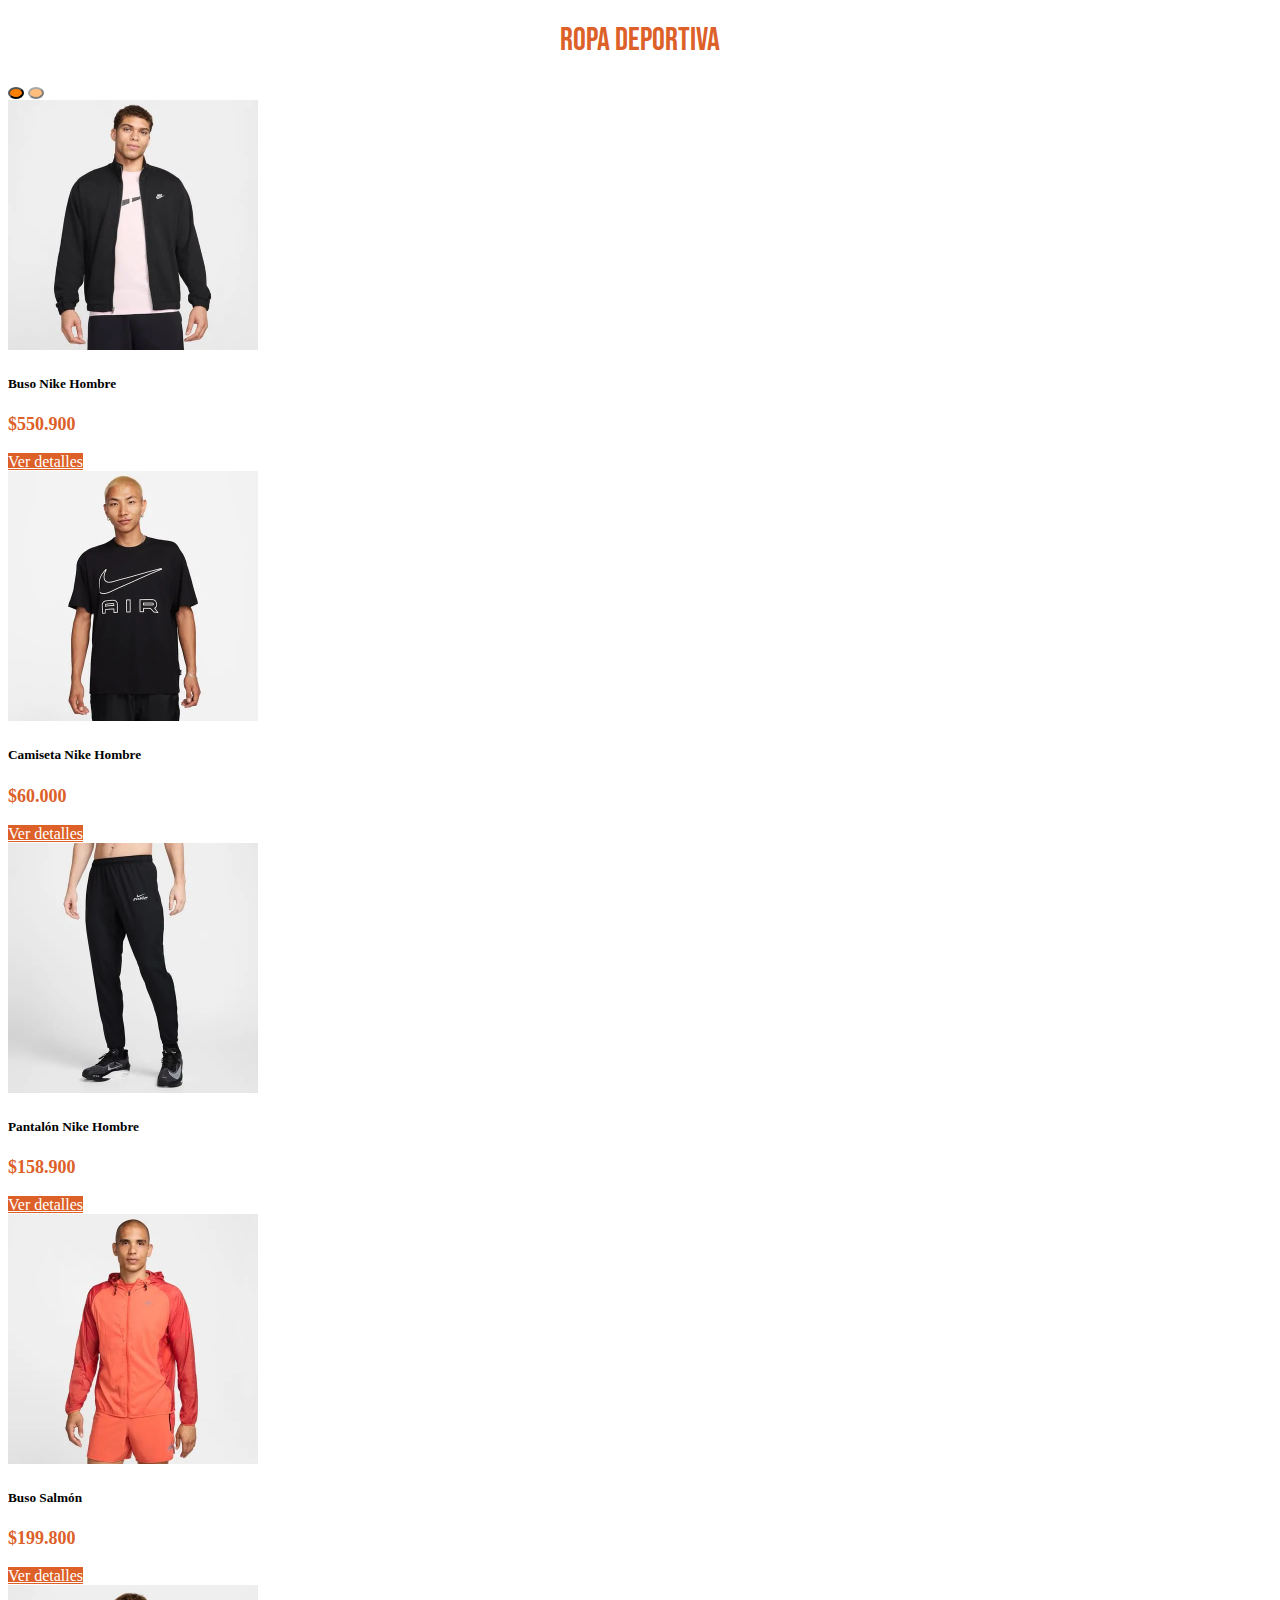
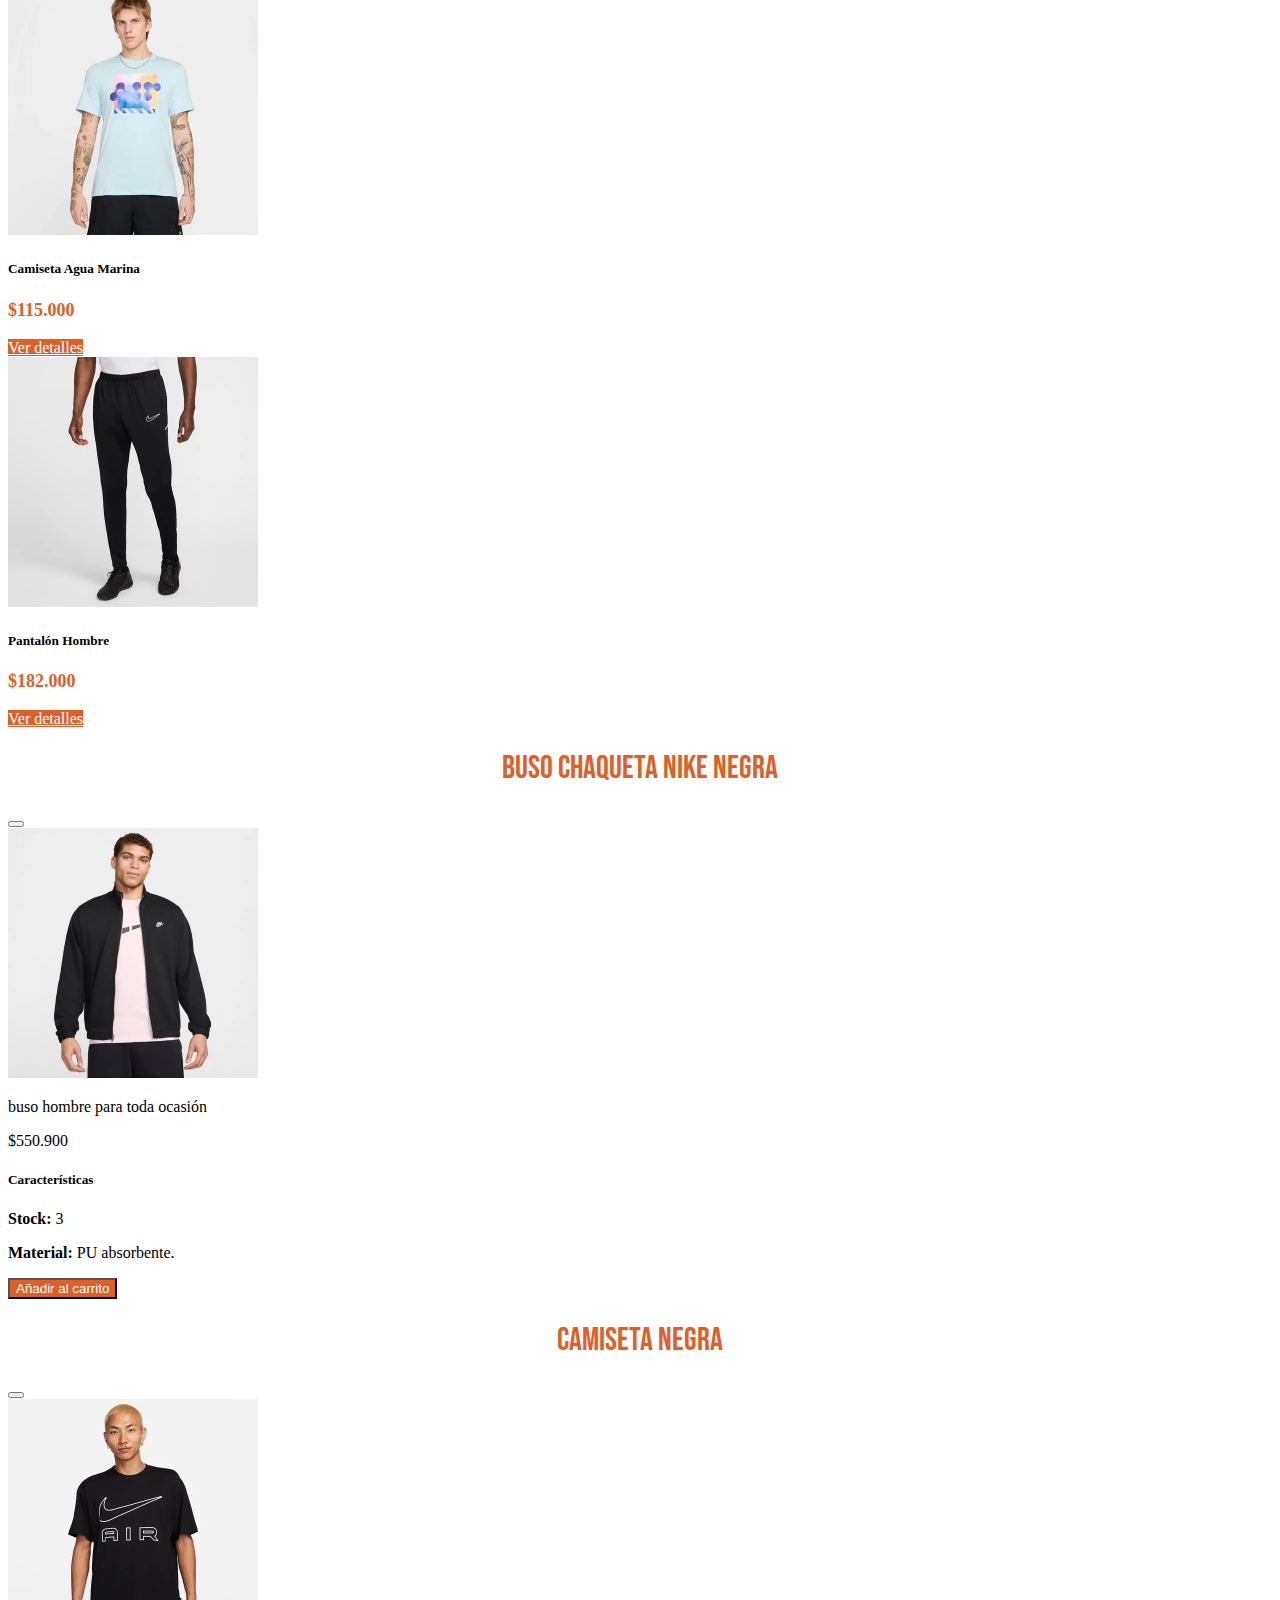
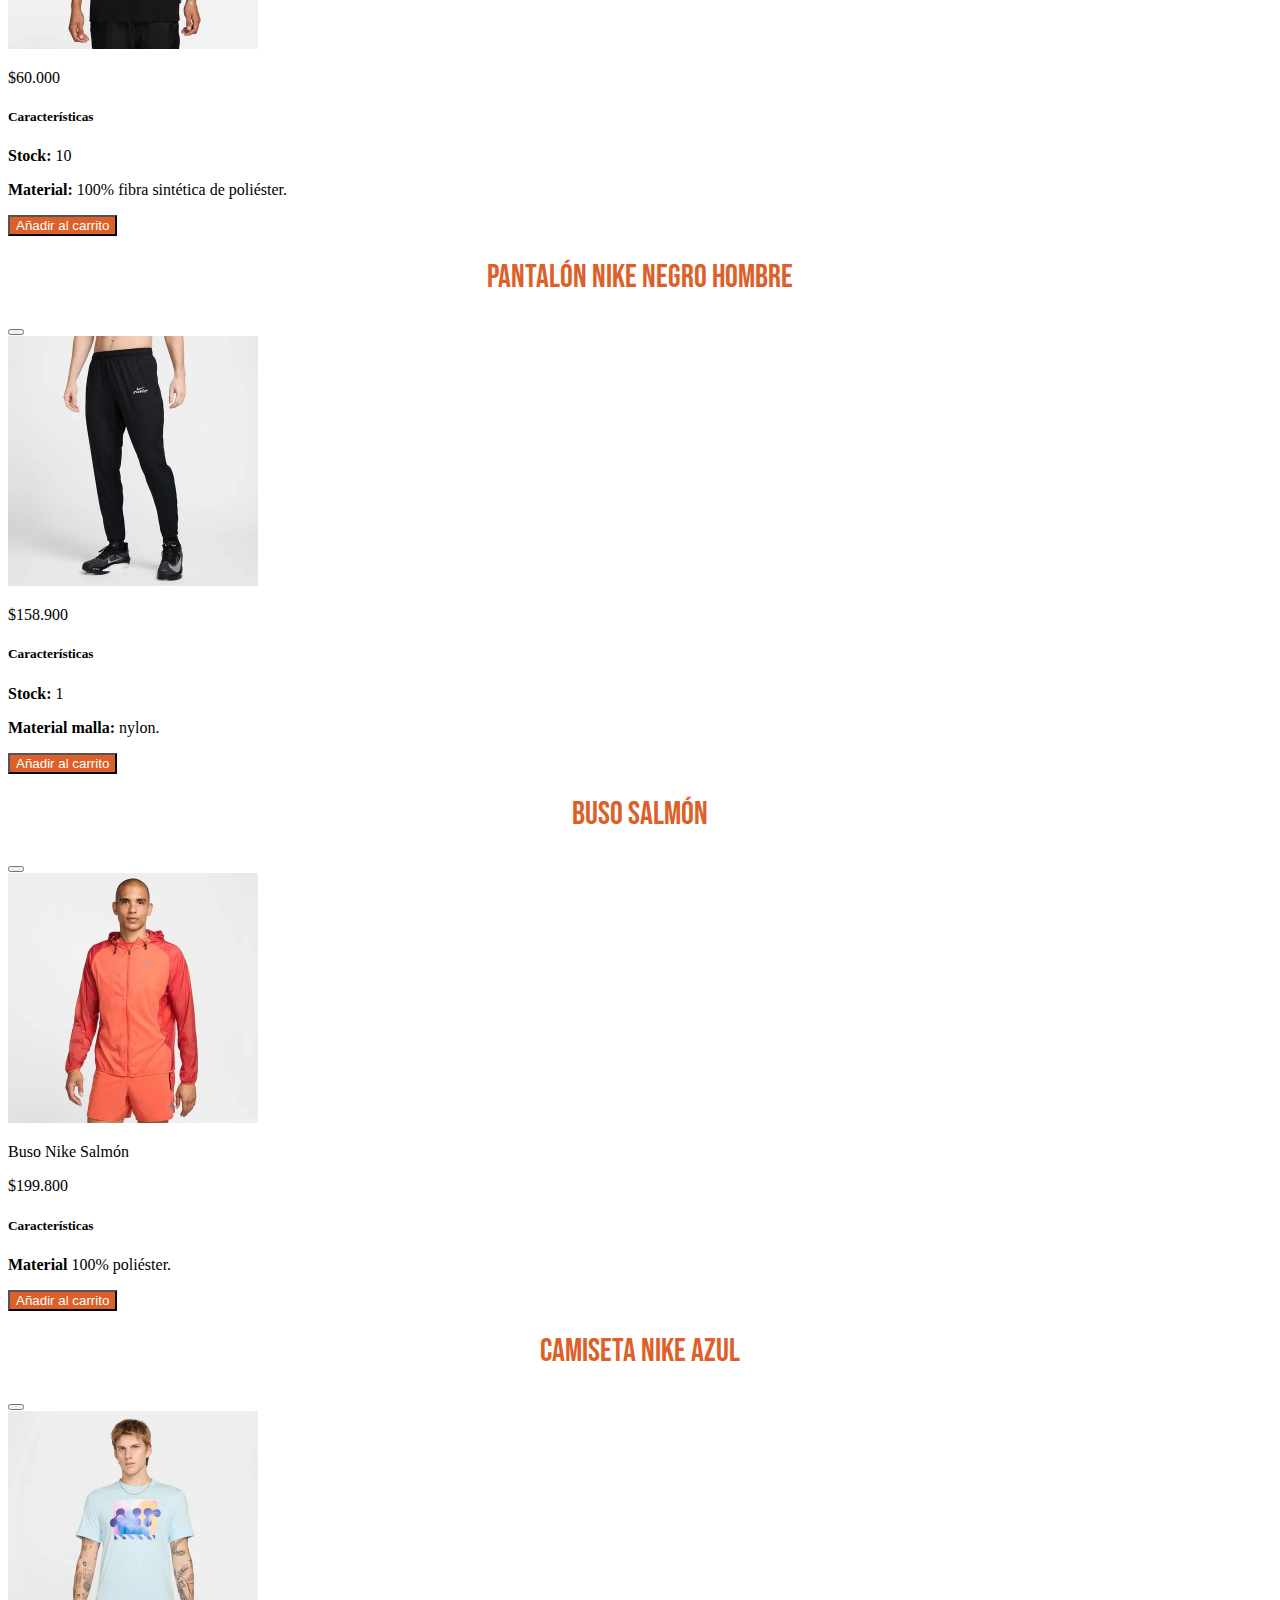
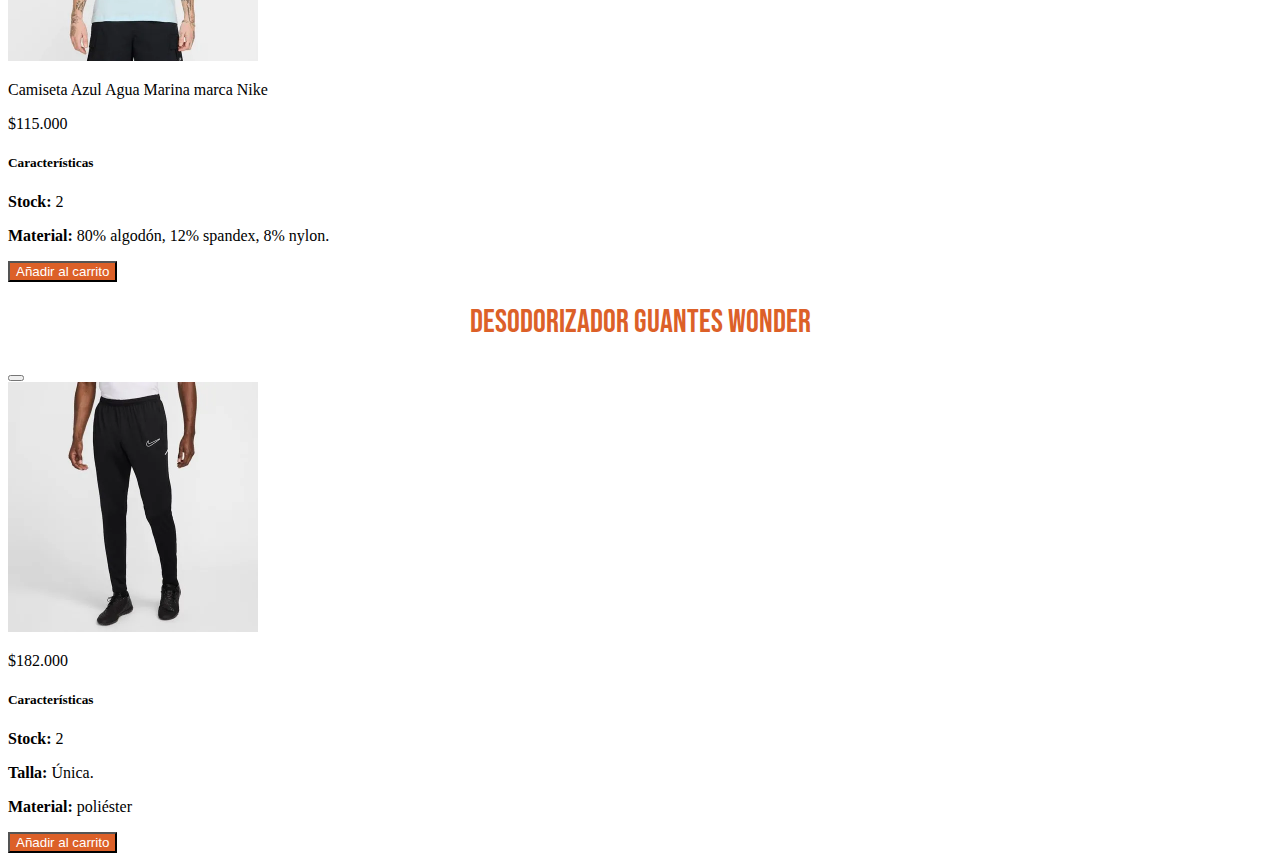
<file: pages/fabian.html>
<!DOCTYPE html>
<html lang="es">
<head>
  <meta charset="UTF-8" />
  <meta name="viewport" content="width=device-width, initial-scale=1" />
  <title>Ropa Deportiva</title>
  <link href="https://cdn.jsdelivr.net/npm/bootstrap@5.3.5/dist/css/bootstrap.min.css" rel="stylesheet" integrity="sha384-SgOJa3DmI69IUzQ2PVdRZhwQ+dy64/BUtbMJw1MZ8t5HZApcHrRKUc4W0kG879m7" crossorigin="anonymous">
  <link rel="stylesheet" href="../Ropa.css" />
</head>
<body>
    <!DOCTYPE html>
    <html lang="en">
    <head>
        <meta charset="UTF-8">
        <meta name="viewport" content="width=device-width, initial-scale=1.0">
        <title>Document</title>
        <link href="https://cdn.jsdelivr.net/npm/bootstrap@5.3.5/dist/css/bootstrap.min.css" rel="stylesheet" integrity="sha384-SgOJa3DmI69IUzQ2PVdRZhwQ+dy64/BUtbMJw1MZ8t5HZApcHrRKUc4W0kG879m7" crossorigin="anonymous">
        <link rel="stylesheet" href="/styles/kerly.css">
    </head>
    <body>
        <main>
      
            <!-- carrusel Hombres -->
            <section class="container my-5" id="productosMasVendidos">
              <h1>ROPA DEPORTIVA</h1>
              <div id="multiCardCarousel" class="carousel slide" data-bs-ride="carousel">  
                <div class="carousel-indicators ">
                  <button type="button" data-bs-target="#multiCardCarousel" data-bs-slide-to="0" class="active" aria-current="true" aria-label="Slide 1"></button>
                  <button type="button" data-bs-target="#multiCardCarousel" data-bs-slide-to="1" aria-label="Slide 2"></button>
                </div>
           
                <!-- Slides -->
                <div class="carousel-inner pb-5">
                  <div class="carousel-item active">
                    <div class="row justify-content-center">
                      <!-- Producto 1 -->
                      <div class="col-md-4">
                        <div class="card shadow" style="width: 100%">
                          <img src="../images/hnb1.webp" class="card-img-top" alt="...">
                          <div class="card-body">
                            <h5 class="card-title">Buso Nike Hombre</h5>
                            <p class="card-text">$550.900</p>
                            <a href="#" class="btn bg-orange" data-bs-toggle="modal" data-bs-target="#modal1">Ver detalles</a>
                          </div>
                        </div>
                      </div>
                      <!-- Producto2 -->
                      <div class="col-md-4 d-none d-md-block">
                        <div class="card shadow" style="width: 100%">
                          <img src="../images/hnc1.webp" class="card-img-top" alt="...">
                          <div class="card-body">
                            <h5 class="card-title">Camiseta Nike Hombre</h5>
                            <p class="card-text">$60.000</p>
                            <a href="#" class="btn bg-orange" data-bs-toggle="modal" data-bs-target="#modal2">Ver detalles</a>
                          </div>
                        </div>
                      </div>
                      <!-- Producto3-->
                      <div class="col-md-4 d-none d-lg-block">
                        <div class="card shadow" style="width: 100%">
                          <img src="../images/hnp1.webp" class="card-img-top" alt="...">
                          <div class="card-body">
                            <h5 class="card-title">Pantalón Nike Hombre</h5>
                            <p class="card-text">$158.900</p>
                            <a href="#" class="btn bg-orange" data-bs-toggle="modal" data-bs-target="#modal3">Ver detalles</a>
                          </div>
                        </div>
                      </div>
                    </div>
                  </div>
         
                  <div class="carousel-item">
                     <!-- Producto4-->
                    <div class="row justify-content-center">
                      <div class="col-md-4">
                        <div class="card shadow" style="width: 100%">
                          <img src="../images/hnb2.webp" class="card-img-top" alt="...">
                          <div class="card-body">
                            <h5 class="card-title">Buso Salmón</h5>
                            <p class="card-text">$199.800</p>
                            <a href="#" class="btn bg-orange" data-bs-toggle="modal" data-bs-target="#modal4">Ver detalles</a>
                          </div>
                        </div>
                      </div>
                       <!-- Producto5-->
                      <div class="col-md-4 d-none d-md-block">
                        <div class="card shadow" style="width: 100%">
                          <img src="../images/hnc2.webp" class="card-img-top img" alt="...">
                          <div class="card-body">
                            <h5 class="card-title">Camiseta Agua Marina</h5>
                            <p class="card-text">$115.000</p>
                            <a href="#" class="btn bg-orange" data-bs-toggle="modal" data-bs-target="#modal5">Ver detalles</a>
                          </div>
                        </div>
                      </div>
                       <!-- Producto6-->
                      <div class="col-md-4 d-none d-lg-block">
                        <div class="card shadow" style="width: 100%">
                          <img src="../images/hnp2.webp" class="card-img-top" alt="...">
                          <div class="card-body">
                            <h5 class="card-title">Pantalón Hombre</h5>
                            <p class="card-text">$182.000</p>
                            <a href="#" class="btn bg-orange" data-bs-toggle="modal" data-bs-target="#modal6">Ver detalles</a>
                          </div>
                        </div>
                      </div>
                    </div>
                  </div>
                </div>
              </div>
            </section>
           
     
            <!-- modal1 -->
       
            <div
              class="modal fade"
              id="modal1"
              data-bs-backdrop="static"
              data-bs-keyboard="false"
              tabindex="-1"
              aria-labelledby="staticBackdropLabel"
              aria-hidden="true"
            >
              <div class="modal-dialog modal-dialog-scrollable">
                <div class="modal-content">
                  <div class="modal-header">
                    <h1 class="modal-title fs-5" id="staticBackdropLabel">
                      Buso Chaqueta Nike Negra
                    </h1>
                    <button
                      type="button"
                      class="btn-close"
                      data-bs-dismiss="modal"
                      aria-label="Close"
                    ></button>
                  </div>
                  <div class="modal-body">
                    <img src="../images/hnb1.webp" class="card-img-top" alt="...">
                    <p>
                      buso hombre para toda ocasión               
                    </p>
                    <p class="precio">$550.900</p>
                    <h5>Características  </h5>
                    <p><strong>Stock:</strong> 3</p>
                                 <p><strong> Material:</strong>  PU absorbente.</p>
                  </div>
                  <div class="modal-footer">
                    <button class="btn bg-orange ">Añadir al carrito</button
                          >
                  </div>
                </div>
              </div>
            </div>
       
            <!-- modal2 -->
            <div
              class="modal fade"
              id="modal2"
              data-bs-backdrop="static"
              data-bs-keyboard="false"
              tabindex="-1"
              aria-labelledby="staticBackdropLabel"
              aria-hidden="true"
            >
              <div class="modal-dialog modal-dialog-scrollable">
                <div class="modal-content">
                  <div class="modal-header">
                    <h1 class="modal-title fs-5" id="staticBackdropLabel">
                      Camiseta Negra
                    </h1>
                    <button
                      type="button"
                      class="btn-close"
                      data-bs-dismiss="modal"
                      aria-label="Close"
                    ></button>
                  </div>
                  <div class="modal-body">
                    <img src="../images/hnc1.webp" class="card-img-top" alt="...">
                    <p class="precio">$60.000</p>
                    <h5>Características  </h5>
                    <p><strong>Stock:</strong> 10</p>
                    <p><strong> Material:</strong> 100% fibra sintética de poliéster.</p>
                  </div>
                  <div class="modal-footer">
                    <button class="btn bg-orange ">Añadir al carrito</button
                          >
                  </div>
                </div>
              </div>
            </div>
       
            <!-- modal3 -->
            <div
              class="modal fade"
              id="modal3"
              data-bs-backdrop="static"
              data-bs-keyboard="false"
              tabindex="-1"
              aria-labelledby="staticBackdropLabel"
              aria-hidden="true"
            >
              <div class="modal-dialog modal-dialog-scrollable">
                <div class="modal-content">
                  <div class="modal-header">
                    <h1 class="modal-title fs-5" id="staticBackdropLabel">
                      Pantalón Nike negro hombre
                    </h1>
                    <button
                      type="button"
                      class="btn-close"
                      data-bs-dismiss="modal"
                      aria-label="Close"
                    ></button>
                  </div>
                  <div class="modal-body">
                    <img src="../images/hnp1.webp" class="card-img-top" alt="...">
                    <p class="precio">$158.900</p>
                    <h5>Características  </h5>
                    <p><strong>Stock:</strong> 1</p>
                    <p><strong> Material malla:</strong>  nylon.</p>

                   
     
                  </div>
                  <div class="modal-footer">
                    <button class="btn bg-orange ">Añadir al carrito</button
                          >
                  </div>
                </div>
              </div>
            </div>
       
       
            <!-- modal4 -->
            <div
            class="modal fade"
            id="modal4"
            data-bs-backdrop="static"
            data-bs-keyboard="false"
            tabindex="-1"
            aria-labelledby="staticBackdropLabel"
            aria-hidden="true"
          >
            <div class="modal-dialog modal-dialog-scrollable">
              <div class="modal-content">
                <div class="modal-header">
                  <h1 class="modal-title fs-5" id="staticBackdropLabel">
                    Buso Salmón
                  </h1>
                  <button
                    type="button"
                    class="btn-close"
                    data-bs-dismiss="modal"
                    aria-label="Close"
                  ></button>
                </div>
                <div class="modal-body">
                  <img src="../images/hnb2.webp" class="card-img-top" alt="...">
                  <p>Buso Nike Salmón</p>
                  <p class="precio">$199.800</p>
                  <h5>Características  </h5>
                  <p><strong> Material</strong>  100% poliéster.</p>
                </div>
                <div class="modal-footer">
                  <button class="btn bg-orange ">Añadir al carrito</button
                        >
                </div>
              </div>
            </div>
          </div>
       
            <!-- modal5 -->
            <div
            class="modal fade"
            id="modal5"
            data-bs-backdrop="static"
            data-bs-keyboard="false"
            tabindex="-1"
            aria-labelledby="staticBackdropLabel"
            aria-hidden="true"
          >
            <div class="modal-dialog modal-dialog-scrollable">
              <div class="modal-content">
                <div class="modal-header">
                  <h1 class="modal-title fs-5" id="staticBackdropLabel">
                    Camiseta Nike Azul
                  </h1>
                  <button
                    type="button"
                    class="btn-close"
                    data-bs-dismiss="modal"
                    aria-label="Close"
                  ></button>
                </div>
                <div class="modal-body">
                  <img src="../images/hnc2.webp" class="card-img-top img" alt="...">
                  <p>Camiseta Azul Agua Marina marca Nike</p>
                  <p class="precio">$115.000</p>
                  <h5>Características  </h5>
                  <p><strong>Stock:</strong> 2</p>
                  <p><strong> Material:</strong>   80% algodón, 12% spandex, 8% nylon.</p>

                   
                 
     
                </div>
                <div class="modal-footer">
                  <button class="btn bg-orange ">Añadir al carrito</button
                        >
                </div>
              </div>
            </div>
          </div>
       
            <!-- modal6 -->
            <div
            class="modal fade"
            id="modal3"
            data-bs-backdrop="static"
            data-bs-keyboard="false"
            tabindex="-1"
            aria-labelledby="staticBackdropLabel"
            aria-hidden="true"
          >
            <div class="modal-dialog modal-dialog-scrollable">
              <div class="modal-content">
                <div class="modal-header">
                  <h1 class="modal-title fs-5" id="staticBackdropLabel">
                    Desodorizador Guantes Wonder
                  </h1>
                  <button
                    type="button"
                    class="btn-close"
                    data-bs-dismiss="modal"
                    aria-label="Close"
                  ></button>
                </div>
                <div class="modal-body">
                  <img src="../images/hnp2.webp" class="card-img-top" alt="...">
                  <p class="precio">$182.000</p>
                  <h5>Características  </h5>
                  <p><strong>Stock:</strong> 2</p>
                  <p><strong>Talla:</strong> Única.</p>
                  <p><strong> Material:</strong> poliéster</p>
               
                </div>
                <div class="modal-footer">
                  <button class="btn bg-orange ">Añadir al carrito</button
                        >
                </div>
              </div>
            </div>
          </div>
     
        </main>
        <script src="https://cdn.jsdelivr.net/npm/bootstrap@5.3.5/dist/js/bootstrap.bundle.min.js" integrity="sha384-k6d4wzSIapyDyv1kpU366/PK5hCdSbCRGRCMv+eplOQJWyd1fbcAu9OCUj5zNLiq" crossorigin="anonymous"></script>
    </body>
    </html>
</file>
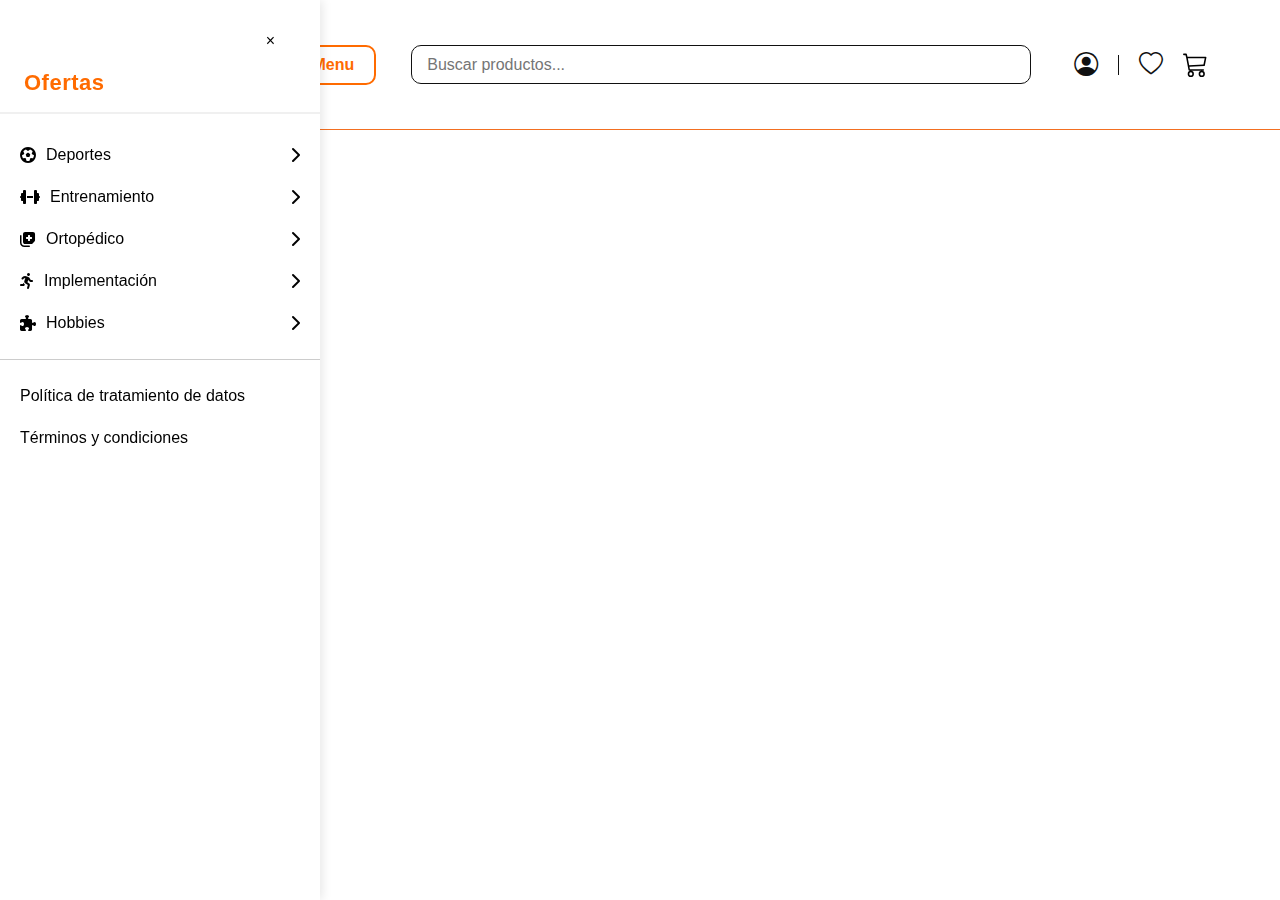
<file: pages/lizet.html>
<!DOCTYPE html>
<html lang="es">
<head>
  <meta charset="UTF-8" />
  <meta name="viewport" content="width=device-width, initial-scale=1.0"/>
  <title>Navbar VivaSport</title>
  <link rel="stylesheet" href="https://cdnjs.cloudflare.com/ajax/libs/font-awesome/6.5.0/css/all.min.css">
  <link rel="stylesheet" href="https://cdn.jsdelivr.net/npm/bootstrap-icons@1.10.5/font/bootstrap-icons.css">
  <link rel="stylesheet" href="../styles/lizet.css" />
</head>

<body>
  <!-- Header -->
  <header class="navbar">
    <img src="../images/LOgo.png" alt="Logo" class="logo">

    <button class="menu-btn" onclick="openSidebar()">☰ Menu</button>

    <input type="text" placeholder="Buscar productos..." class="search-box">

    <div class="icon-group">
      <i class="bi bi-person-circle"></i>
      <span class="divider"></span>
      <i class="bi bi-heart"></i>

      <!-- Ícono de carrito con función -->
      <svg xmlns="http://www.w3.org/2000/svg" onclick="openCartSidebar()" width="24" height="24" fill="currentColor" class="bi bi-cart3" viewBox="0 0 16 16" style="cursor: pointer;">
        <path d="M0 1.5A.5.5 0 0 1 .5 1H2a.5.5 0 0 1 .485.379L2.89 3H14.5a.5.5 0 0 1 .49.598l-1 5a.5.5 0 0 1-.465.401l-9.397.472L4.415 11H13a.5.5 0 0 1 0 1H4a.5.5 0 0 1-.491-.408L2.01 3.607 1.61 2H.5a.5.5 0 0 1-.5-.5M3.102 4l.84 4.479 9.144-.459L13.89 4zM5 12a2 2 0 1 0 0 4 2 2 0 0 0 0-4m7 0a2 2 0 1 0 0 4 2 2 0 0 0 0-4m-7 1a1 1 0 1 1 0 2 1 1 0 0 1 0-2m7 0a1 1 0 1 1 0 2 1 1 0 0 1 0-2"/>
      </svg>
    </div>
  </header>

  <!-- Menú lateral -->
  <div id="mySidebar" class="sidebar">
    <a href="javascript:void(0)" class="close-btn" onclick="closeSidebar()">&times;</a>
    <h2>Ofertas</h2>
    <a href="#"><span class="label"><i class="fa-solid fa-futbol"></i> Deportes</span><i class="fa-solid fa-chevron-right"></i></a>
    <a href="#"><span class="label"><i class="fa-solid fa-dumbbell"></i> Entrenamiento</span><i class="fa-solid fa-chevron-right"></i></a>
    <a href="#"><span class="label"><i class="fa-solid fa-notes-medical"></i> Ortopédico</span><i class="fa-solid fa-chevron-right"></i></a>
    <a href="#"><span class="label"><i class="fa-solid fa-person-running"></i> Implementación</span><i class="fa-solid fa-chevron-right"></i></a>
    <a href="#"><span class="label"><i class="fa-solid fa-puzzle-piece"></i> Hobbies</span><i class="fa-solid fa-chevron-right"></i></a>
    <hr>
    <a href="#">Política de tratamiento de datos</a>
    <a href="#">Términos y condiciones</a>
  </div>

  <!-- Overlay para menú -->
  <div id="overlay" class="overlay" onclick="closeSidebar()"></div>

  <!-- Carrito lateral -->
  <div id="cartSidebar" class="cart-sidebar">
    <div class="cart-header">
      <h2>Carrito de compras</h2>
      <span class="close-cart" onclick="closeCartSidebar()">&times;</span>
    </div>

    <div class="cart-items">
      <!-- Aquí se inyectan los productos dinámicamente -->
    </div>

    <div class="cart-footer">
      <button class="clear-btn" onclick="clearCart()">🗑 Vaciar carrito</button>
      <button class="buy-btn">Completar compra</button>
      <p class="total">Total: <strong>0 COP</strong></p>
    </div>
  </div>

  <!-- Scripts -->
  <script src="../script.js"></script>
</body>
</html>
</file>
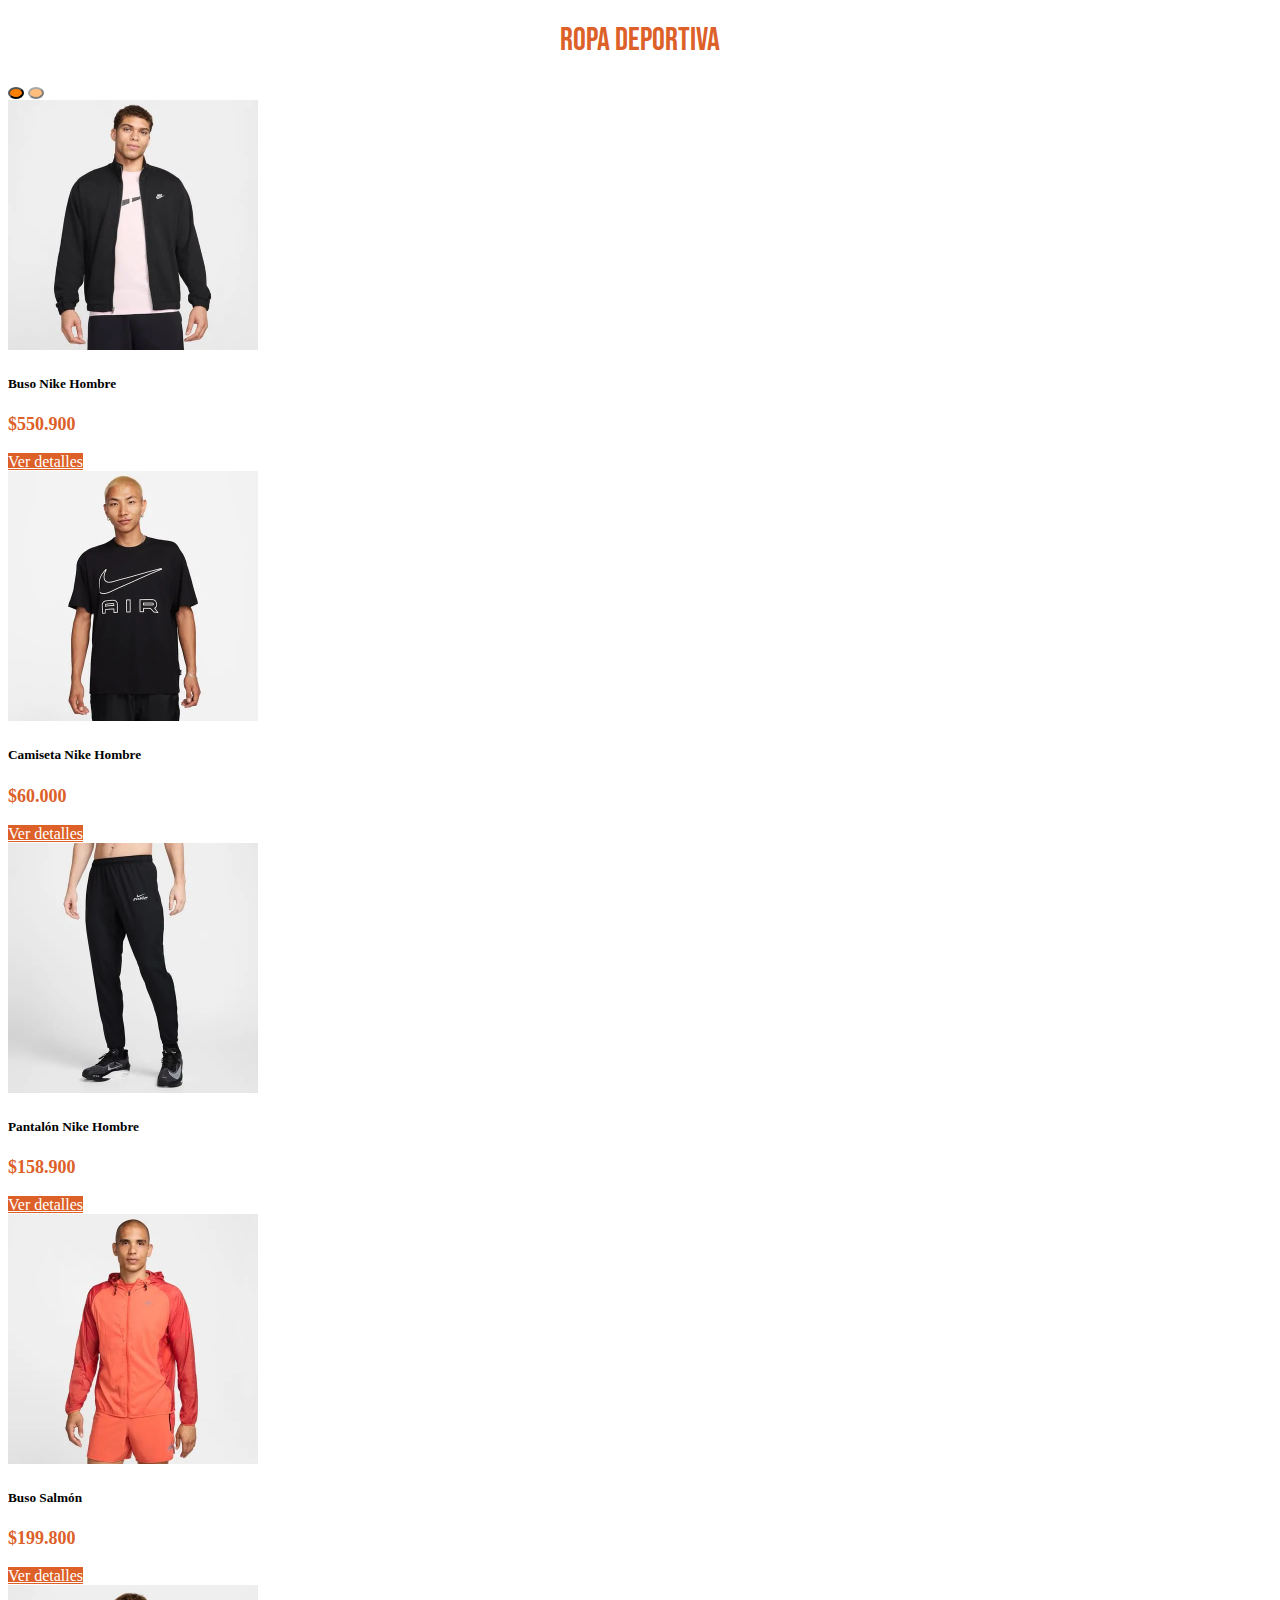
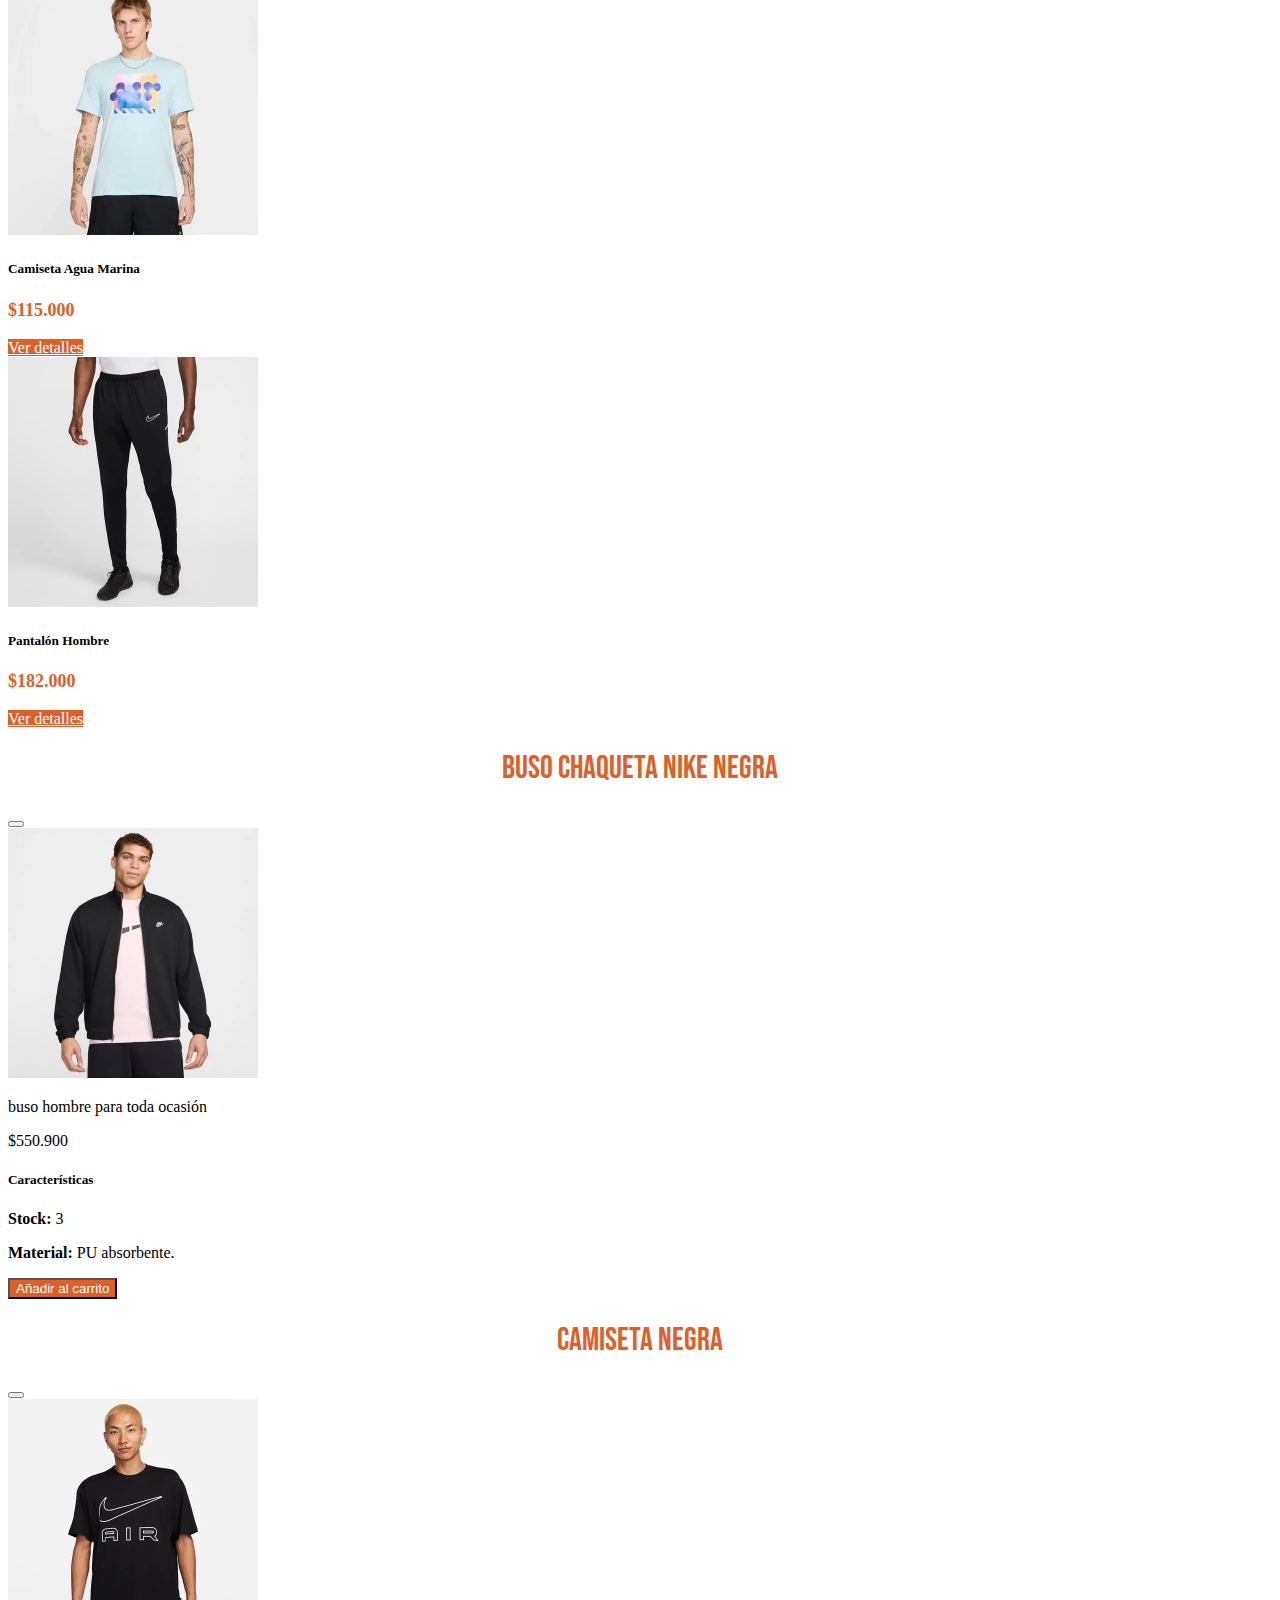
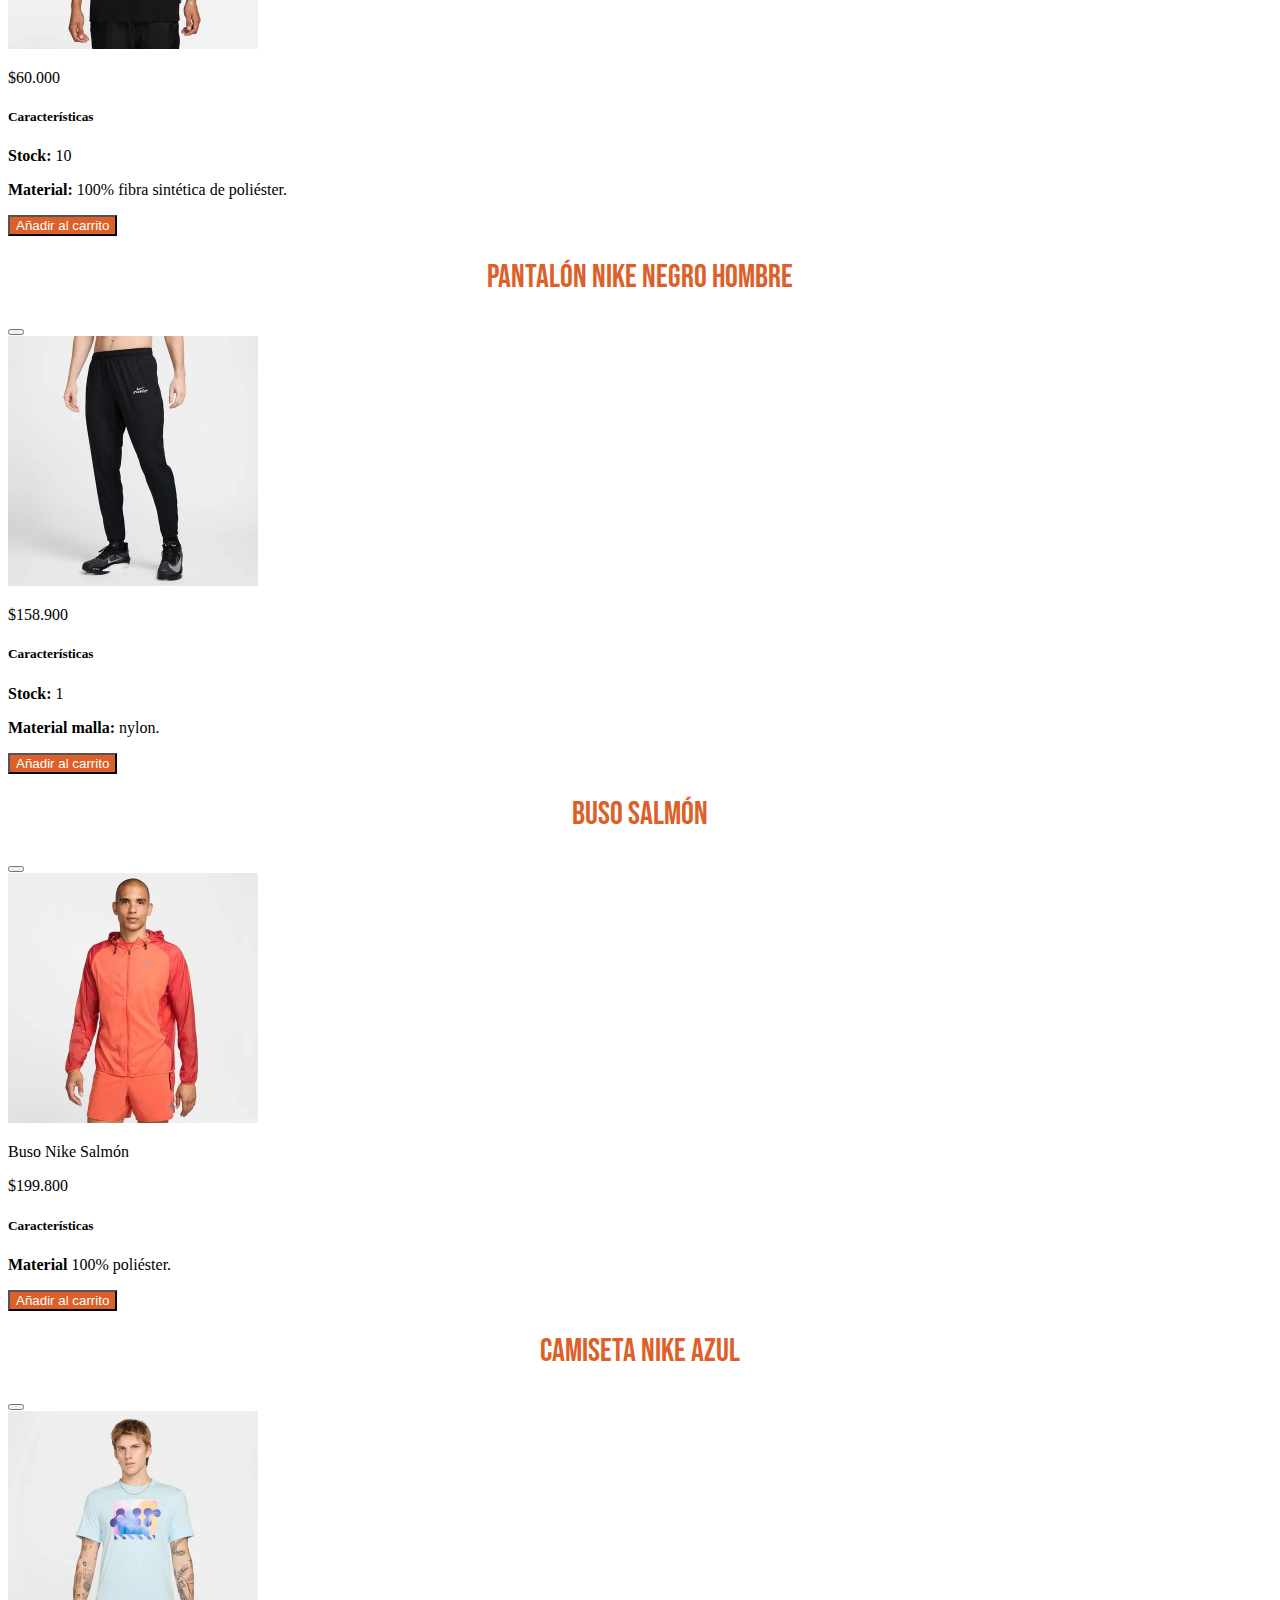
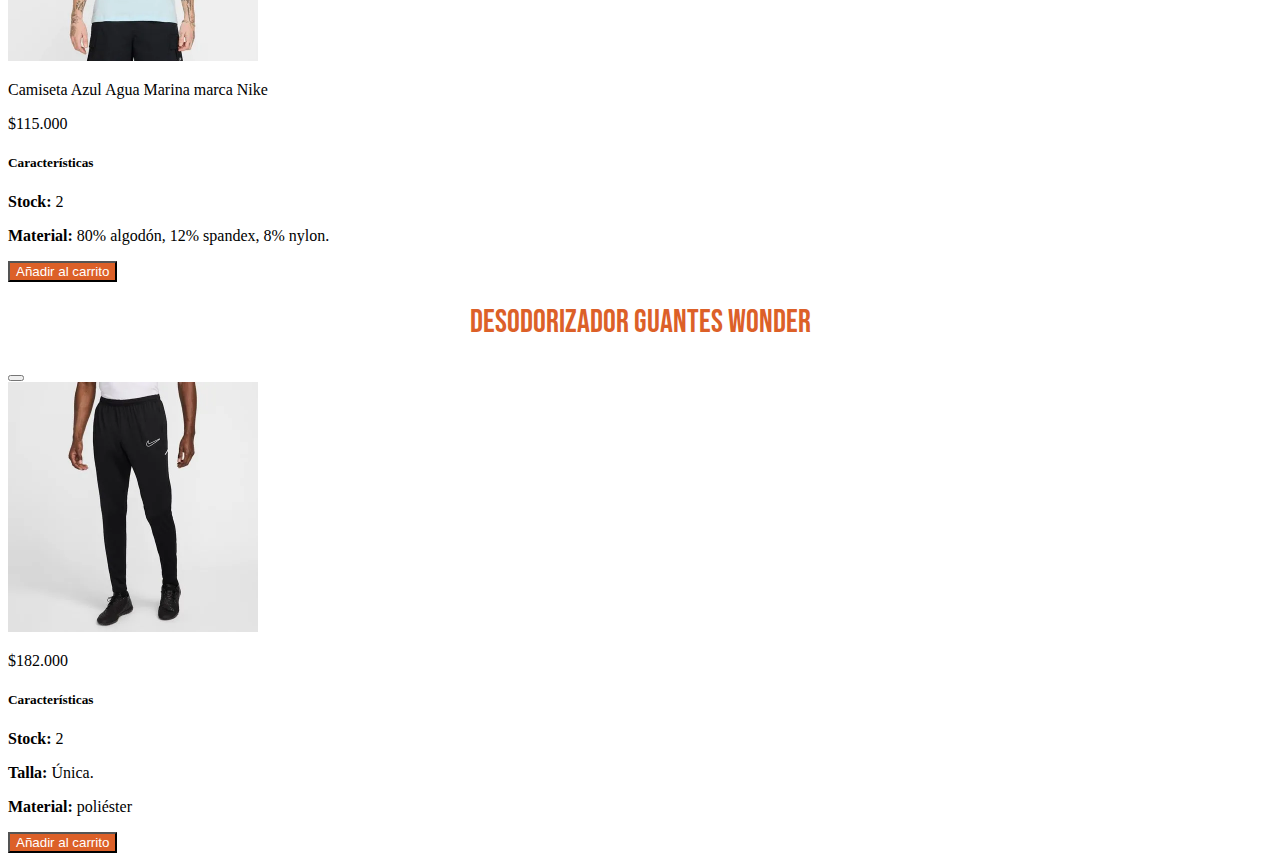
<file: pages/test.html>
<!DOCTYPE html>
<html lang="es">
<head>
  <meta charset="UTF-8" />
  <meta name="viewport" content="width=device-width, initial-scale=1" />
  <title>Ropa Deportiva</title>
  <link href="https://cdn.jsdelivr.net/npm/bootstrap@5.3.5/dist/css/bootstrap.min.css" rel="stylesheet" integrity="sha384-SgOJa3DmI69IUzQ2PVdRZhwQ+dy64/BUtbMJw1MZ8t5HZApcHrRKUc4W0kG879m7" crossorigin="anonymous">
  <link rel="stylesheet" href="../Ropa.css" />
</head>
<body>
    <!DOCTYPE html>
    <html lang="en">
    <head>
        <meta charset="UTF-8">
        <meta name="viewport" content="width=device-width, initial-scale=1.0">
        <title>Document</title>
        <link href="https://cdn.jsdelivr.net/npm/bootstrap@5.3.5/dist/css/bootstrap.min.css" rel="stylesheet" integrity="sha384-SgOJa3DmI69IUzQ2PVdRZhwQ+dy64/BUtbMJw1MZ8t5HZApcHrRKUc4W0kG879m7" crossorigin="anonymous">
        <link rel="stylesheet" href="/styles/kerly.css">
    </head>
    <body>
        <main>
     
          
     
            <!-- carrusel Hombres -->
            <section class="container my-5" id="productosMasVendidos">
              <h1>ROPA DEPORTIVA</h1>
              <div id="multiCardCarousel" class="carousel slide" data-bs-ride="carousel">  
                <div class="carousel-indicators ">
                  <button type="button" data-bs-target="#multiCardCarousel" data-bs-slide-to="0" class="active" aria-current="true" aria-label="Slide 1"></button>
                  <button type="button" data-bs-target="#multiCardCarousel" data-bs-slide-to="1" aria-label="Slide 2"></button>
                </div>
           
                <!-- Slides -->
                <div class="carousel-inner pb-5">
                  <div class="carousel-item active">
                    <div class="row justify-content-center">
                      <!-- Producto 1 -->
                      <div class="col-md-4">
                        <div class="card shadow" style="width: 100%">
                          <img src="../images/hnb1.webp" class="card-img-top" alt="...">
                          <div class="card-body">
                            <h5 class="card-title">Buso Nike Hombre</h5>
                            <p class="card-text">$550.900</p>
                            <a href="#" class="btn bg-orange" data-bs-toggle="modal" data-bs-target="#modal1">Ver detalles</a>
                          </div>
                        </div>
                      </div>
                      <!-- Producto2 -->
                      <div class="col-md-4 d-none d-md-block">
                        <div class="card shadow" style="width: 100%">
                          <img src="../images/hnc1.webp" class="card-img-top" alt="...">
                          <div class="card-body">
                            <h5 class="card-title">Camiseta Nike Hombre</h5>
                            <p class="card-text">$60.000</p>
                            <a href="#" class="btn bg-orange" data-bs-toggle="modal" data-bs-target="#modal2">Ver detalles</a>
                          </div>
                        </div>
                      </div>
                      <!-- Producto3-->
                      <div class="col-md-4 d-none d-lg-block">
                        <div class="card shadow" style="width: 100%">
                          <img src="../images/hnp1.webp" class="card-img-top" alt="...">
                          <div class="card-body">
                            <h5 class="card-title">Pantalón Nike Hombre</h5>
                            <p class="card-text">$158.900</p>
                            <a href="#" class="btn bg-orange" data-bs-toggle="modal" data-bs-target="#modal3">Ver detalles</a>
                          </div>
                        </div>
                      </div>
                    </div>
                  </div>
         
                  <div class="carousel-item">
                     <!-- Producto4-->
                    <div class="row justify-content-center">
                      <div class="col-md-4">
                        <div class="card shadow" style="width: 100%">
                          <img src="../images/hnb2.webp" class="card-img-top" alt="...">
                          <div class="card-body">
                            <h5 class="card-title">Buso Salmón</h5>
                            <p class="card-text">$199.800</p>
                            <a href="#" class="btn bg-orange" data-bs-toggle="modal" data-bs-target="#modal4">Ver detalles</a>
                          </div>
                        </div>
                      </div>
                       <!-- Producto5-->
                      <div class="col-md-4 d-none d-md-block">
                        <div class="card shadow" style="width: 100%">
                          <img src="../images/hnc2.webp" class="card-img-top img" alt="...">
                          <div class="card-body">
                            <h5 class="card-title">Camiseta Agua Marina</h5>
                            <p class="card-text">$115.000</p>
                            <a href="#" class="btn bg-orange" data-bs-toggle="modal" data-bs-target="#modal5">Ver detalles</a>
                          </div>
                        </div>
                      </div>
                       <!-- Producto6-->
                      <div class="col-md-4 d-none d-lg-block">
                        <div class="card shadow" style="width: 100%">
                          <img src="../images/hnp2.webp" class="card-img-top" alt="...">
                          <div class="card-body">
                            <h5 class="card-title">Pantalón Hombre</h5>
                            <p class="card-text">$182.000</p>
                            <a href="#" class="btn bg-orange" data-bs-toggle="modal" data-bs-target="#modal6">Ver detalles</a>
                          </div>
                        </div>
                      </div>
                    </div>
                  </div>
                </div>
              </div>
            </section>
           
     
            <!-- modal1 -->
       
            <div
              class="modal fade"
              id="modal1"
              data-bs-backdrop="static"
              data-bs-keyboard="false"
              tabindex="-1"
              aria-labelledby="staticBackdropLabel"
              aria-hidden="true"
            >
              <div class="modal-dialog modal-dialog-scrollable">
                <div class="modal-content">
                  <div class="modal-header">
                    <h1 class="modal-title fs-5" id="staticBackdropLabel">
                      Buso Chaqueta Nike Negra
                    </h1>
                    <button
                      type="button"
                      class="btn-close"
                      data-bs-dismiss="modal"
                      aria-label="Close"
                    ></button>
                  </div>
                  <div class="modal-body">
                    <img src="../images/hnb1.webp" class="card-img-top" alt="...">
                    <p>
                      buso hombre para toda ocasión               
                    </p>
                    <p class="precio">$550.900</p>
                    <h5>Características  </h5>
                    <p><strong>Stock:</strong> 3</p>
                                 <p><strong> Material:</strong>  PU absorbente.</p>
                  </div>
                  <div class="modal-footer">
                    <button class="btn bg-orange ">Añadir al carrito</button
                          >
                  </div>
                </div>
              </div>
            </div>
       
            <!-- modal2 -->
            <div
              class="modal fade"
              id="modal2"
              data-bs-backdrop="static"
              data-bs-keyboard="false"
              tabindex="-1"
              aria-labelledby="staticBackdropLabel"
              aria-hidden="true"
            >
              <div class="modal-dialog modal-dialog-scrollable">
                <div class="modal-content">
                  <div class="modal-header">
                    <h1 class="modal-title fs-5" id="staticBackdropLabel">
                      Camiseta Negra
                    </h1>
                    <button
                      type="button"
                      class="btn-close"
                      data-bs-dismiss="modal"
                      aria-label="Close"
                    ></button>
                  </div>
                  <div class="modal-body">
                    <img src="../images/hnc1.webp" class="card-img-top" alt="...">
                    <p class="precio">$60.000</p>
                    <h5>Características  </h5>
                    <p><strong>Stock:</strong> 10</p>
                    <p><strong> Material:</strong> 100% fibra sintética de poliéster.</p>
                  </div>
                  <div class="modal-footer">
                    <button class="btn bg-orange ">Añadir al carrito</button
                          >
                  </div>
                </div>
              </div>
            </div>
       
            <!-- modal3 -->
            <div
              class="modal fade"
              id="modal3"
              data-bs-backdrop="static"
              data-bs-keyboard="false"
              tabindex="-1"
              aria-labelledby="staticBackdropLabel"
              aria-hidden="true"
            >
              <div class="modal-dialog modal-dialog-scrollable">
                <div class="modal-content">
                  <div class="modal-header">
                    <h1 class="modal-title fs-5" id="staticBackdropLabel">
                      Pantalón Nike negro hombre
                    </h1>
                    <button
                      type="button"
                      class="btn-close"
                      data-bs-dismiss="modal"
                      aria-label="Close"
                    ></button>
                  </div>
                  <div class="modal-body">
                    <img src="../images/hnp1.webp" class="card-img-top" alt="...">
                    <p class="precio">$158.900</p>
                    <h5>Características  </h5>
                    <p><strong>Stock:</strong> 1</p>
                    <p><strong> Material malla:</strong>  nylon.</p>

                   
     
                  </div>
                  <div class="modal-footer">
                    <button class="btn bg-orange ">Añadir al carrito</button
                          >
                  </div>
                </div>
              </div>
            </div>
       
       
            <!-- modal4 -->
            <div
            class="modal fade"
            id="modal4"
            data-bs-backdrop="static"
            data-bs-keyboard="false"
            tabindex="-1"
            aria-labelledby="staticBackdropLabel"
            aria-hidden="true"
          >
            <div class="modal-dialog modal-dialog-scrollable">
              <div class="modal-content">
                <div class="modal-header">
                  <h1 class="modal-title fs-5" id="staticBackdropLabel">
                    Buso Salmón
                  </h1>
                  <button
                    type="button"
                    class="btn-close"
                    data-bs-dismiss="modal"
                    aria-label="Close"
                  ></button>
                </div>
                <div class="modal-body">
                  <img src="../images/hnb2.webp" class="card-img-top" alt="...">
                  <p>Buso Nike Salmón</p>
                  <p class="precio">$199.800</p>
                  <h5>Características  </h5>
                  <p><strong> Material</strong>  100% poliéster.</p>
                </div>
                <div class="modal-footer">
                  <button class="btn bg-orange ">Añadir al carrito</button
                        >
                </div>
              </div>
            </div>
          </div>
       
            <!-- modal5 -->
            <div
            class="modal fade"
            id="modal5"
            data-bs-backdrop="static"
            data-bs-keyboard="false"
            tabindex="-1"
            aria-labelledby="staticBackdropLabel"
            aria-hidden="true"
          >
            <div class="modal-dialog modal-dialog-scrollable">
              <div class="modal-content">
                <div class="modal-header">
                  <h1 class="modal-title fs-5" id="staticBackdropLabel">
                    Camiseta Nike Azul
                  </h1>
                  <button
                    type="button"
                    class="btn-close"
                    data-bs-dismiss="modal"
                    aria-label="Close"
                  ></button>
                </div>
                <div class="modal-body">
                  <img src="../images/hnc2.webp" class="card-img-top img" alt="...">
                  <p>Camiseta Azul Agua Marina marca Nike</p>
                  <p class="precio">$115.000</p>
                  <h5>Características  </h5>
                  <p><strong>Stock:</strong> 2</p>
                  <p><strong> Material:</strong>   80% algodón, 12% spandex, 8% nylon.</p>

                   
                 
     
                </div>
                <div class="modal-footer">
                  <button class="btn bg-orange ">Añadir al carrito</button
                        >
                </div>
              </div>
            </div>
          </div>
       
            <!-- modal6 -->
            <div
            class="modal fade"
            id="modal3"
            data-bs-backdrop="static"
            data-bs-keyboard="false"
            tabindex="-1"
            aria-labelledby="staticBackdropLabel"
            aria-hidden="true"
          >
            <div class="modal-dialog modal-dialog-scrollable">
              <div class="modal-content">
                <div class="modal-header">
                  <h1 class="modal-title fs-5" id="staticBackdropLabel">
                    Desodorizador Guantes Wonder
                  </h1>
                  <button
                    type="button"
                    class="btn-close"
                    data-bs-dismiss="modal"
                    aria-label="Close"
                  ></button>
                </div>
                <div class="modal-body">
                  <img src="../images/hnp2.webp" class="card-img-top" alt="...">
                  <p class="precio">$182.000</p>
                  <h5>Características  </h5>
                  <p><strong>Stock:</strong> 2</p>
                  <p><strong>Talla:</strong> Única.</p>
                  <p><strong> Material:</strong> poliéster</p>
               
                </div>
                <div class="modal-footer">
                  <button class="btn bg-orange ">Añadir al carrito</button
                        >
                </div>
              </div>
            </div>
          </div>
     
        </main>
        <script src="https://cdn.jsdelivr.net/npm/bootstrap@5.3.5/dist/js/bootstrap.bundle.min.js" integrity="sha384-k6d4wzSIapyDyv1kpU366/PK5hCdSbCRGRCMv+eplOQJWyd1fbcAu9OCUj5zNLiq" crossorigin="anonymous"></script>
    </body>
    </html>
</file>
<file: Ropa.css>
.bg-orange {
    background-color: #DC6028;
    color: white
}
 
.carousel-indicators [data-bs-target] {
    width: 12px;
    height: 12px;
    border-radius: 50%;        
    background-color: #ff7f00;
    opacity: 0.5;
    transition: all 0.3s ease;
  }
 
  .carousel-indicators .active {
    background-color: #ff7f00;
    opacity: 1;
  }
</file>
<file: styles/kerly.css>
@import url('https://fonts.googleapis.com/css2?family=Bebas+Neue&family=Inter:ital,opsz,wght@0,14..32,100..900;1,14..32,100..900&family=Poppins:ital,wght@0,100;0,200;0,300;0,400;0,500;0,600;0,700;0,800;0,900;1,100;1,200;1,300;1,400;1,500;1,600;1,700;1,800;1,900&display=swap');

h1 {
  font-family: 'Bebas Neue', sans-serif;
  font-weight: 400;
  font-style: normal;
  color: #dc6028;
  text-align: center;
}

.carousel-container {
  padding: 40px;
}

.carousel-r {
  border-radius: 40px;
}

.bg-orange {
  background-color: #dc6028;
  color: white;
}

.bg-orange:hover {
  background-color: #b86037;
  color: white;
}

.carousel-indicators [data-bs-target] {
  width: 12px;
  height: 12px;
  border-radius: 50%;
  background-color: #ff7f00;
  opacity: 0.5;
  transition: all 0.3s ease;
}

.carousel-indicators .active {
  background-color: #ff7f00;
  opacity: 1;
}

.card-img-top {
  height: 250px;
}

.card-text {
  font-size: 18px;
  font-weight: 600;
  color: #dc6028;
}

.card {
    transition: transform 0.3s ease, box-shadow 0.3s ease;
}
.card:hover{
    transform: scale(1.05);
    box-shadow: 0 10px 20px rgba(0, 0, 0, 0.2);
}
</file>
<file: styles/lizet.css>
* {
    margin: 0;
    padding: 0;
    box-sizing: border-box;
    font-family: 'Segoe UI', sans-serif;
  }
  
  body {
    background-color: white;
  }
  
  .navbar {
    display: flex;
    align-items: center;
    justify-content: space-between;
    padding: 0 2rem;
    border-bottom: 1px solid #f36f21;
    height: 130px;
  }
  
  .logo {
    height: 150px;
    margin-left: 40px;
  }
  
  .menu-btn {
    margin-left: 50px;
    height: 40px;
    padding: 0 20px;
    line-height: 40px;
    font-size: 1rem;
    font-weight: 600;
    border: 2px solid #ff6b00;
    background-color: transparent;
    color: #ff6b00;
    border-radius: 10px;
    cursor: pointer;
    display: flex;
    align-items: center;
    gap: 5px;
    transition: all 0.3s ease-in-out;
  }
  
  .menu-btn:hover {
    background-color: #ff6b00;
    color: white;
  }
  
  .search-box {
    flex: none;
    margin-left: 35px;
    margin-right: auto;
    width: 620px;
    height: 39px;
    padding: 0 15px;
    border-radius: 10px;
    border: 1px solid #111;
    font-size: 1rem;
  }
  
  .icon-group {
    display: flex;
    align-items: center;
    gap: 20px;
    margin-left: auto;
    margin-right: 40px;
  }
  
  .icon-group i {
    font-size: 1.5rem;
    color: #111;
    cursor: pointer;
  }
  
  .icon-group svg {
    width: 25px;
    height: 25px;
    cursor: pointer;
  }
  
  .divider {
    width: 1px;
    height: 20px;
    background-color: #111;
  }
  
  /* Menú lateral */
  .sidebar {
    height: 100%;
    width: 320px; /* CORREGIDO */
    position: fixed;
    top: 0;
    left: 0;
    background-color: #fff;
    overflow-x: hidden;
    transition: 0.4s ease-in-out;
    padding-top: 60px;
    box-shadow: 2px 0 10px rgba(0, 0, 0, 0.1);
    z-index: 1001;
  }
  
  .sidebar a {
    display: flex;
    justify-content: space-between;
    align-items: center;
    text-decoration: none;
    color: #000;
    padding: 12px 20px;
    font-size: 16px;
  }
  
  .sidebar a .label {
    display: flex;
    align-items: center;
    gap: 10px;
  }
  
  .sidebar a:hover {
    background-color: #f0efee;
  }
  
  .sidebar h2 {
    padding: 10px 24px 16px;
    margin-bottom: 20px;
    border-bottom: 2px solid #f0f0f0;
    color: #ff6b00;
    font-size: 22px;
    font-weight: 600;
    letter-spacing: 0.5px;
  }
  
  .sidebar hr {
    margin: 15px 0;
    border: none;
    border-top: 1px solid #ccc;
  }
  
  .close-btn {
    position: absolute;
    top: 20px;
    right: 25px;
    font-size: 30px;
    text-decoration: none;
    color: #ff6b00;
    cursor: pointer;
  }
  
  /* Fondo oscuro para el overlay */
  .overlay {
    position: fixed;
    top: 0;
    left: 0;
    height: 100%;
    width: 100%;
    background-color: rgba(0, 0, 0, 0.4);
    display: none;
    z-index: 1000;
  }
  
  /* ==== CARRITO LATERAL MODERNO ==== */
.cart-sidebar {
    position: fixed;
    right: -100%;
    top: 0;
    height: 100%;
    width: 400px;
    max-width: 90%;
    background-color: #fff;
    box-shadow: -5px 0 20px rgba(0, 0, 0, 0.15);
    z-index: 2000;
    padding: 25px 20px;
    overflow-y: auto;
    transition: right 0.3s ease-in-out;
    border-left: 4px solid #f26522;
    border-top-left-radius: 20px;
    border-bottom-left-radius: 20px;
    font-family: 'Segoe UI', sans-serif;
  }
  
  .cart-sidebar.active {
    right: 0;
  }
  
  .cart-header {
    display: flex;
    justify-content: space-between;
    align-items: center;
    color: #f26522;
    border-bottom: 1px solid #eee;
    padding-bottom: 15px;
    margin-bottom: 20px;
  }
  
  .cart-header h2 {
    font-size: 22px;
    font-weight: bold;
  }
  
  .close-cart {
    font-size: 26px;
    cursor: pointer;
    color: #555;
    transition: color 0.2s;
  }
  
  .close-cart:hover {
    color: #f26522;
  }
  
  .cart-item {
    display: flex;
    align-items: flex-start;
    gap: 15px;
    padding: 15px 0;
    border-bottom: 1px solid #f1f1f1;
  }
  
  .cart-item img {
    width: 70px;
    height: 70px;
    border-radius: 10px;
    object-fit: cover;
    box-shadow: 0 2px 5px rgba(0,0,0,0.1);
  }
  
  .item-info {
    flex-grow: 1;
    font-size: 14px;
  }
  
  .item-info p {
    margin: 4px 0;
  }
  
  .cantidad {
    display: flex;
    align-items: center;
    gap: 10px;
  }
  
  .cantidad button {
    padding: 2px 8px;
    background-color: #f26522;
    border: none;
    color: white;
    font-weight: bold;
    border-radius: 5px;
    cursor: pointer;
  }
  
  .cart-item i.fa-trash {
    font-size: 16px;
    color: #ccc;
    cursor: pointer;
    transition: color 0.3s ease;
  }
  
  .cart-item i.fa-trash:hover {
    color: #f26522;
  }
  
  .cart-footer {
    margin-top: 30px;
    text-align: center;
  }
  
  .clear-btn,
  .buy-btn {
    padding: 12px 18px;
    margin: 10px 5px;
    border-radius: 8px;
    font-weight: bold;
    font-size: 15px;
    border: none;
    cursor: pointer;
    transition: all 0.3s ease;
  }
  
  .clear-btn {
    background-color: white;
    border: 2px solid #f26522;
    color: #f26522;
  }
  
  .clear-btn:hover {
    background-color: #f26522;
    color: white;
  }
  
  .buy-btn {
    background-color: #f26522;
    color: white;
    border: 2px solid transparent;
  }
  
  .buy-btn:hover {
    background-color: #d8530e;
  }
  
  .total {
    margin-top: 15px;
    font-size: 18px;
    color: #111;
  }
  
  .total strong {
    color: #f26522;
  }
  
  /* Responsive */
  @media screen and (max-width: 768px) {
    .sidebar a {
      font-size: 18px;
    }
  
    .menu-btn {
      padding: 8px 16px;
    }
  
    .search-box {
      width: 100%;
      margin: 10px 0;
    }
  }
</file>
